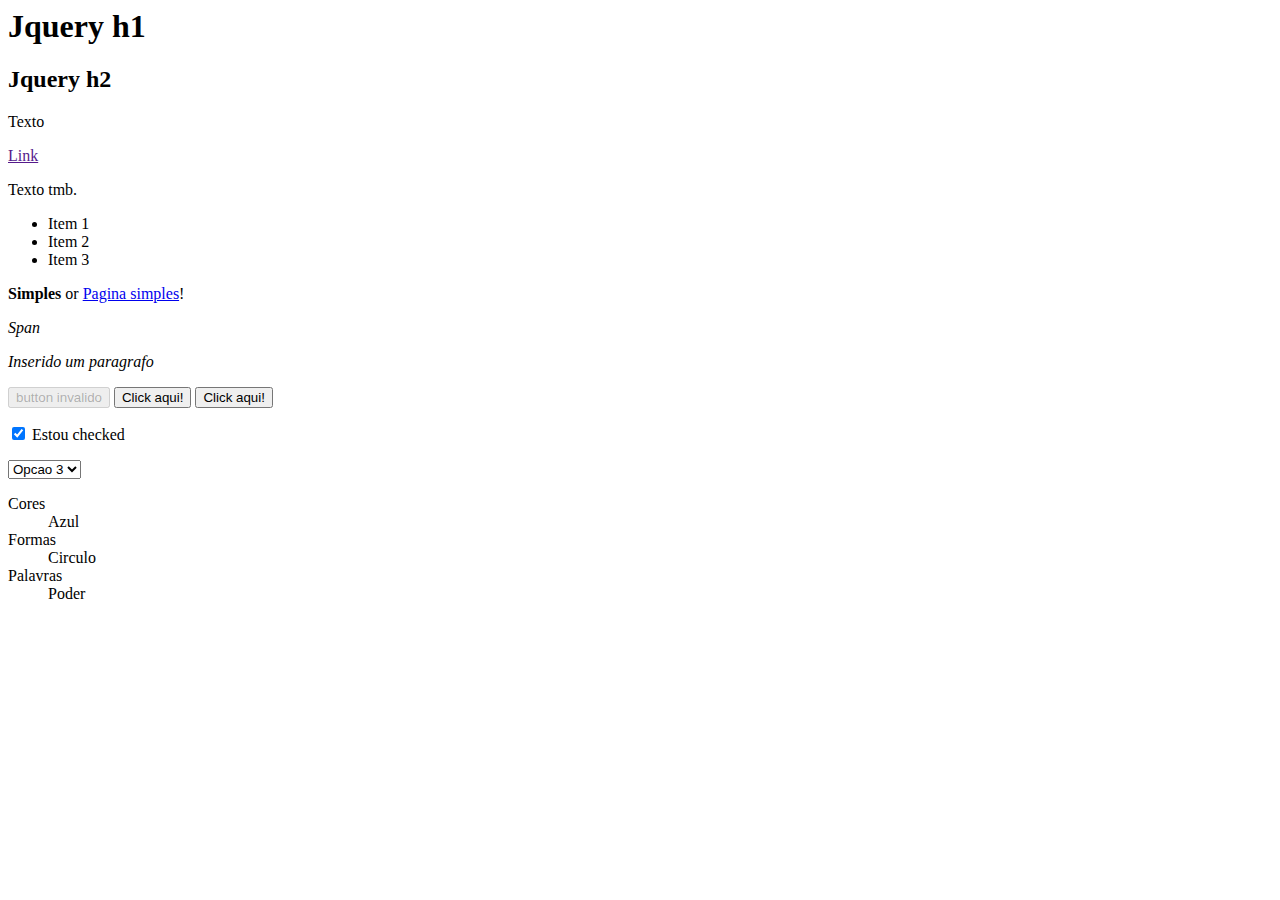
<file: index.html>
<script type="text/javascript" src="js/jquery-1.11.1.js" ></script>
<script type="text/javascript" src="js/seletores.js" ></script>
<!-- Html para exeplos dos seletores.js -->
<body>
    <h1>Jquery h1</h1>
    <h2>Jquery h2</h2>
    
    <h2 style="display: none;">
        Jquery h2 hidde
    </h2>
    
    <p id="b">Texto</p>

    <a href="">Link</a>
    
    <p>Texto tmb.</p>

    <ul id="list" class="list-class">
        <li>Item 1</li>
        <li>Item 2</li>
        <li>Item 3</li>
    </ul>

    <p>
        <strong> Simples</strong> or
        <a href="#" target="_blank" id="simples">Pagina simples</a>!
    </p>

    <div id="div-vazia"></div>
    
    <div>
        <p>
            <span>
                <em>Span</em>
            </span>
        </p>
        <p>
            <em>Inserido um paragrafo</em>
        </p>
    </div>
    
    <p>
        <input type="button" disabled="disabled" value="button invalido" />
        <input type="button" value="Click aqui!" />
        <button>Click aqui!</button>
    </p>

    <p>
        <input type="checkbox" id="checkbox" checked="checked" />
        <label for="checkbox">Estou checked</label>
    </p>

    <p>
        <select>
            <option value="1">Opcao 1</option>
            <option value="2">Opcao 2</option>
            <option value="3" selected="selected">Opcao 3</option>
        </select>
    </p>

    <dl>
        <dt>Cores</dt>
        <dd class="cores">Azul</dd>

        <dt>Formas</dt>
        <dd class="formas">Circulo</dd>

        <dt>Palavras</dt>
        <dd class="palavra">Poder</dd>
    </dl>

</body>

<script type="text/javascript">
//Codigo javascript, podendo utilizar o jquery 

</script>
</file>
